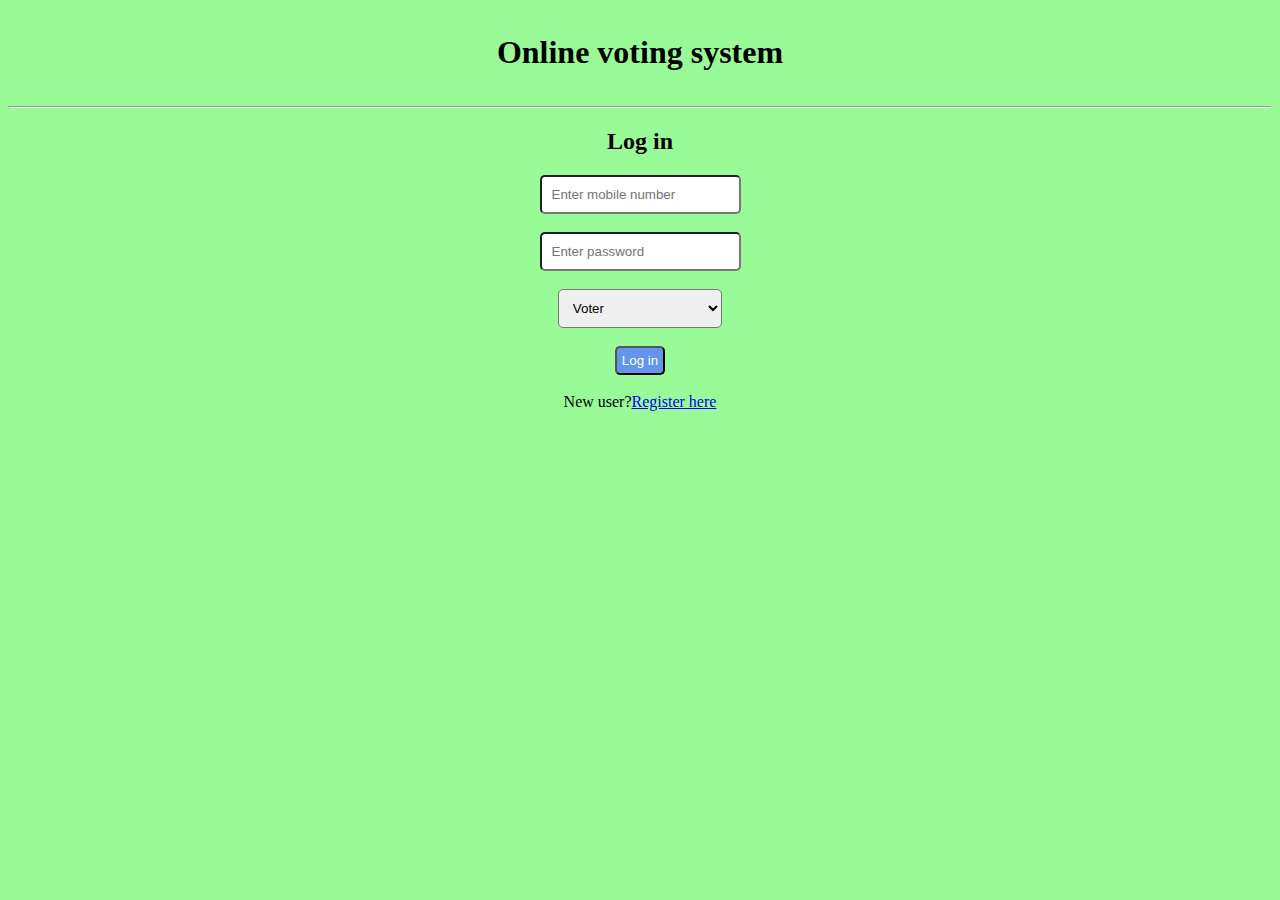
<file: index.html>
<!DOCTYPE html>
<html>
<head>
    <meta charset='utf-8'>
    <meta http-equiv='X-UA-Compatible' content='IE=edge'>
    <title>Online voting system</title>
    <meta name='viewport' content='width=device-width, initial-scale=1'>
    <link rel='stylesheet' type='text/css' media='screen' href='css/stylesheet.css'>
</head>
<body>
    <div id="headerSection">
        <h1>Online voting system</h1>
    </div>
    <hr>
    <div id="bodySection">
    <form action="#" >
        <h2>Log in</h2>
        <input type="number"name="mobile"placeholder="Enter mobile number"><br><br>
        <input type="password"name="password"placeholder="Enter password"><br><br>
        <select id="dropbox"name="role">
            <option value="1">Voter</option>
            <option value="2">Group</option>
        </select><br><br>
        <button id="loginbtn"type="button">Log in</button><br><br>
        New user?<a href="routes/register.html">Register here</a>
    </form>
    </div>
</body>
</html>
</file>
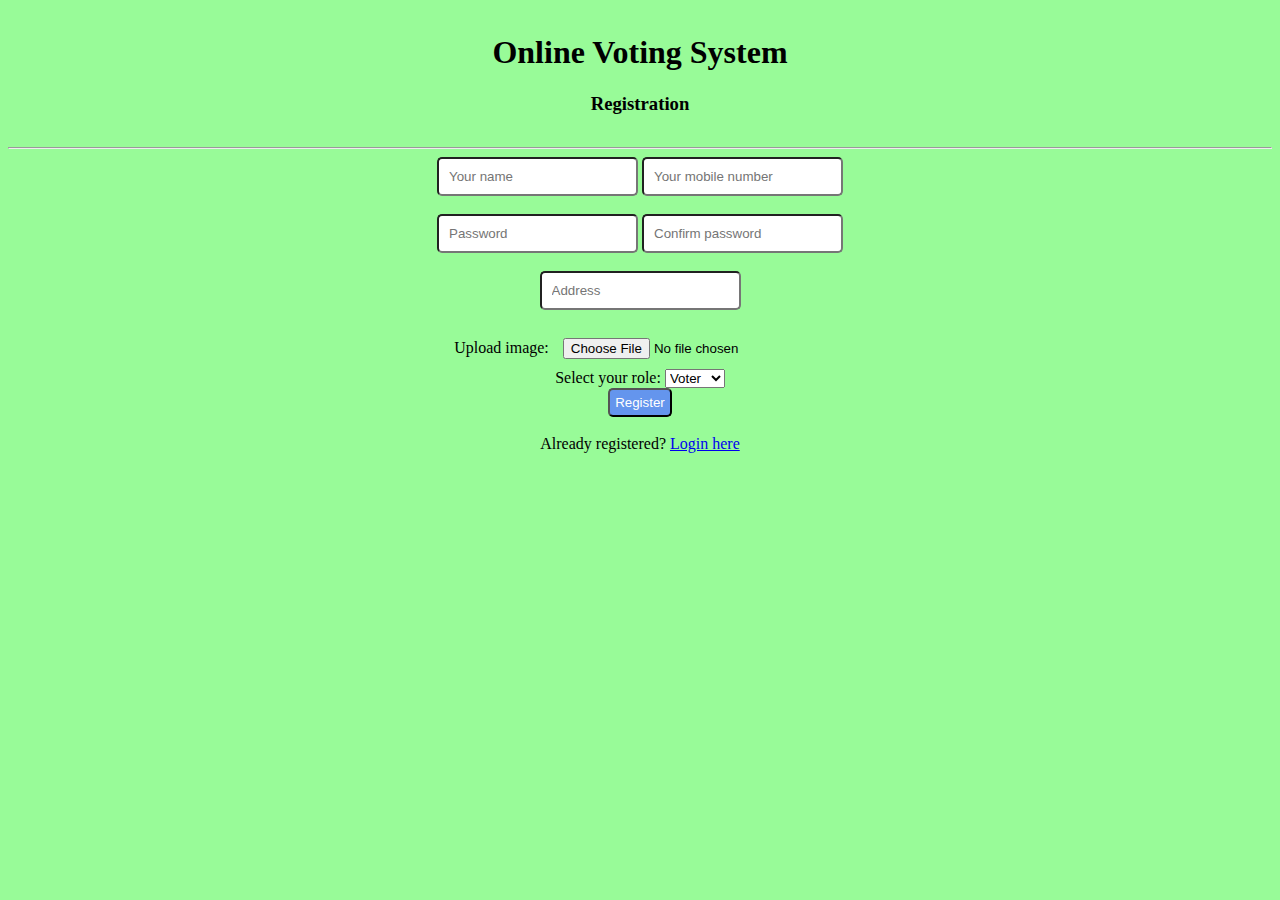
<file: routes/register.html>
<!DOCTYPE html>
<html lang="en">
<head>
    <meta charset="UTF-8">
    <meta name="viewport" content="width=device-width, initial-scale=1.0">
    <title>Online Voting System - Registration</title>
    <link rel="stylesheet" href="../css/stylesheet.css">
</head>
<body>
    <div id="headerSection">
        <h1>Online Voting System</h1>
        <h3>Registration</h3>
    </div>
    <hr>
    <div id="bodySection">
        <form action="../api/register.php" method="POST" enctype="multipart/form-data">
            <input type="text" name="name" placeholder="Your name" required>
            <input type="number" name="mobile" placeholder="Your mobile number" required><br><br>
            <input type="password" name="password" placeholder="Password" required>
            <input type="password" name="cpassword" placeholder="Confirm password" required><br><br>
            <input type="text" name="address" placeholder="Address" required><br><br>
            
            <div id="imagepart">
                Upload image: <input type="file" 
                                   name="image" 
                                   accept="image/jpeg,image/png,image/gif" 
                                   required 
                                   onchange="validateFileSize(this)">
            </div>
            
            <div id="role">
                Select your role:
                <select name="role" required>
                    <option value="1">Voter</option>
                    <option value="2">Group</option>
                </select>
            </div>
            
            <button id="loginbtn" type="submit">Register</button><br><br>
            Already registered? <a href="../index.html">Login here</a>
        </form>
    </div>

    <script>
    function validateFileSize(input) {
        const file = input.files[0];
        const maxSize = 5 * 1024 * 1024; // 5MB
        
        if (file && file.size > maxSize) {
            alert('File is too large! Please select a file under 5MB.');
            input.value = '';
        }
    }
    </script>
</body>
</html>
</file>
<file: css/stylesheet.css>
body {
    text-align: center;
    background-color: palegreen;
}
#headerSection {
    padding: 5px;
}
#headerSection h1 {
    font-family: cursive;
}
input {
    padding: 10px;
    border-radius: 5px;
}
#dropbox {
    padding: 10px;
    border-radius: 5px;
    width: 13%;
}
#loginbtn {
    padding: 5px;
    border-radius: 5px;
    background-color: cornflowerblue;
    color: white;
}
</file>
